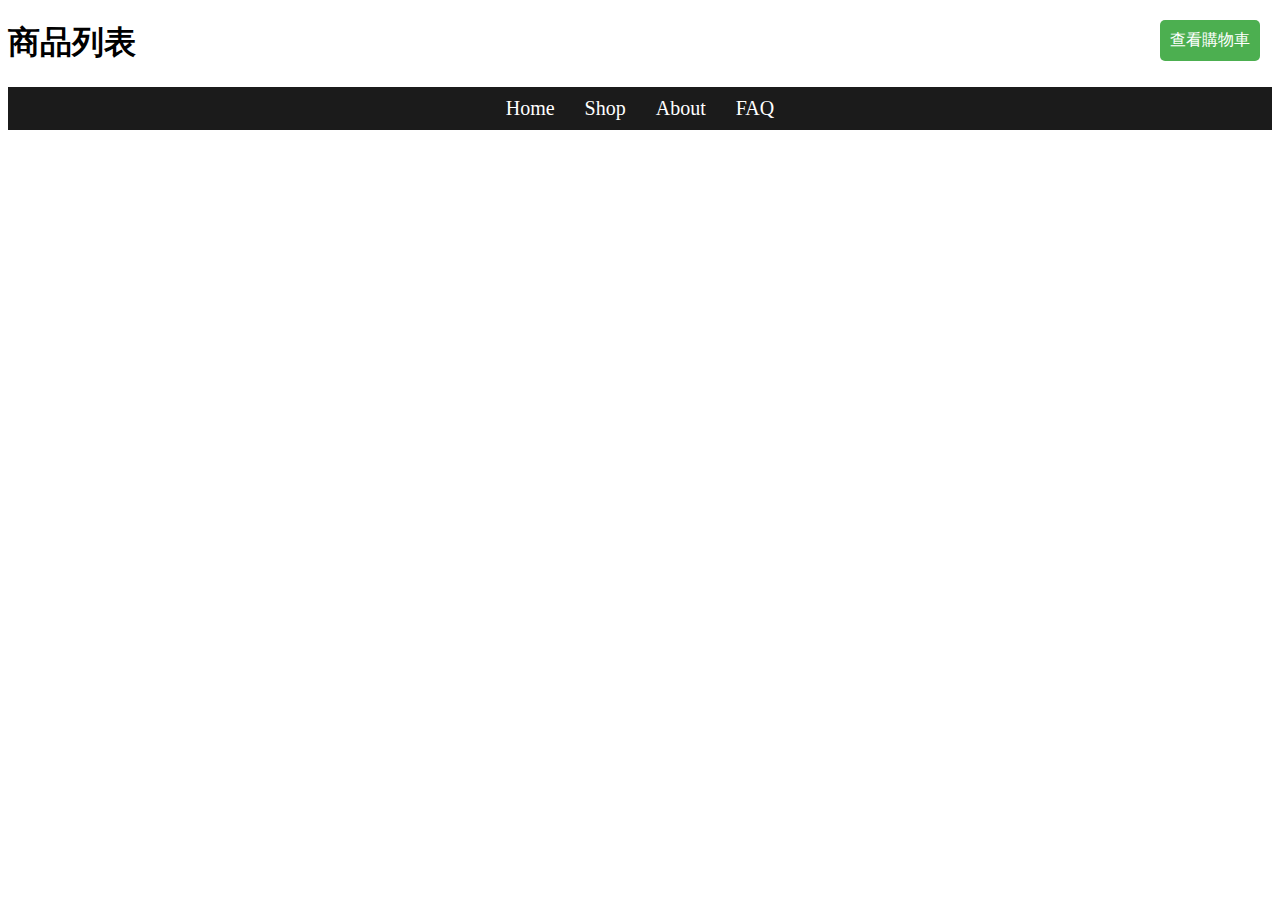
<file: index.html>
<!DOCTYPE html>
<html lang="en">
<head>
  <meta charset="UTF-8">
  <meta name="viewport" content="width=device-width, initial-scale=1.0">
  <title>購物網站</title>
  <link rel="stylesheet" href="style.css">
</head>
<body>

  <h1>商品列表</h1>
  <nav>
    <a href="#">Home</a>
    <a href="#">Shop</a>
    <a href="#">About</a>
    <a href="FAQ.html">FAQ</a>
</nav>

  <div id="products"></div>
  <br>
  <a href="cart.html" class="cart-link">查看購物車</a> <!-- 右上角的購物車連結 -->

  <script>
    // 用 fetch 請求獲取商品資料
    fetch('https://fakestoreapi.com/products')
      .then(response => response.json())
      .then(data => {
        const productContainer = document.getElementById('products');
        data.forEach(product => {
          const productElement = document.createElement('div');
          productElement.classList.add('product');

          productElement.innerHTML = `
            <img src="${product.image}" alt="${product.title}" class="product-img" />
            <h2>${product.title}</h2>
            <p>${product.description}</p>
            <p>價格: $${product.price}</p>
            <button onclick="addToCart(${product.id})">
              <svg xmlns="http://www.w3.org/2000/svg" width="16" height="16" viewBox="0 0 24 24" fill="none" stroke="currentColor" stroke-width="2" stroke-linecap="round" stroke-linejoin="round">
                <path d="M6 6h15l-1.5 9H7.5L6 6z"></path>
                <path d="M6 6L5 2H3"></path>
                <circle cx="9" cy="21" r="2"></circle>
                <circle cx="17" cy="21" r="2"></circle>
              </svg>
              加入購物車</button>
          `;

          productContainer.appendChild(productElement);
        });
      });

    // 儲存購物車的商品
    let cart = JSON.parse(localStorage.getItem('cart')) || [];

    // 加入購物車的功能
    function addToCart(productId) {
      fetch(`https://fakestoreapi.com/products/${productId}`)
        .then(response => response.json())
        .then(product => {
          cart.push(product);
          localStorage.setItem('cart', JSON.stringify(cart));
          alert('商品已加入購物車!');
        });
    }
  </script>
</body>
</html>
</file>
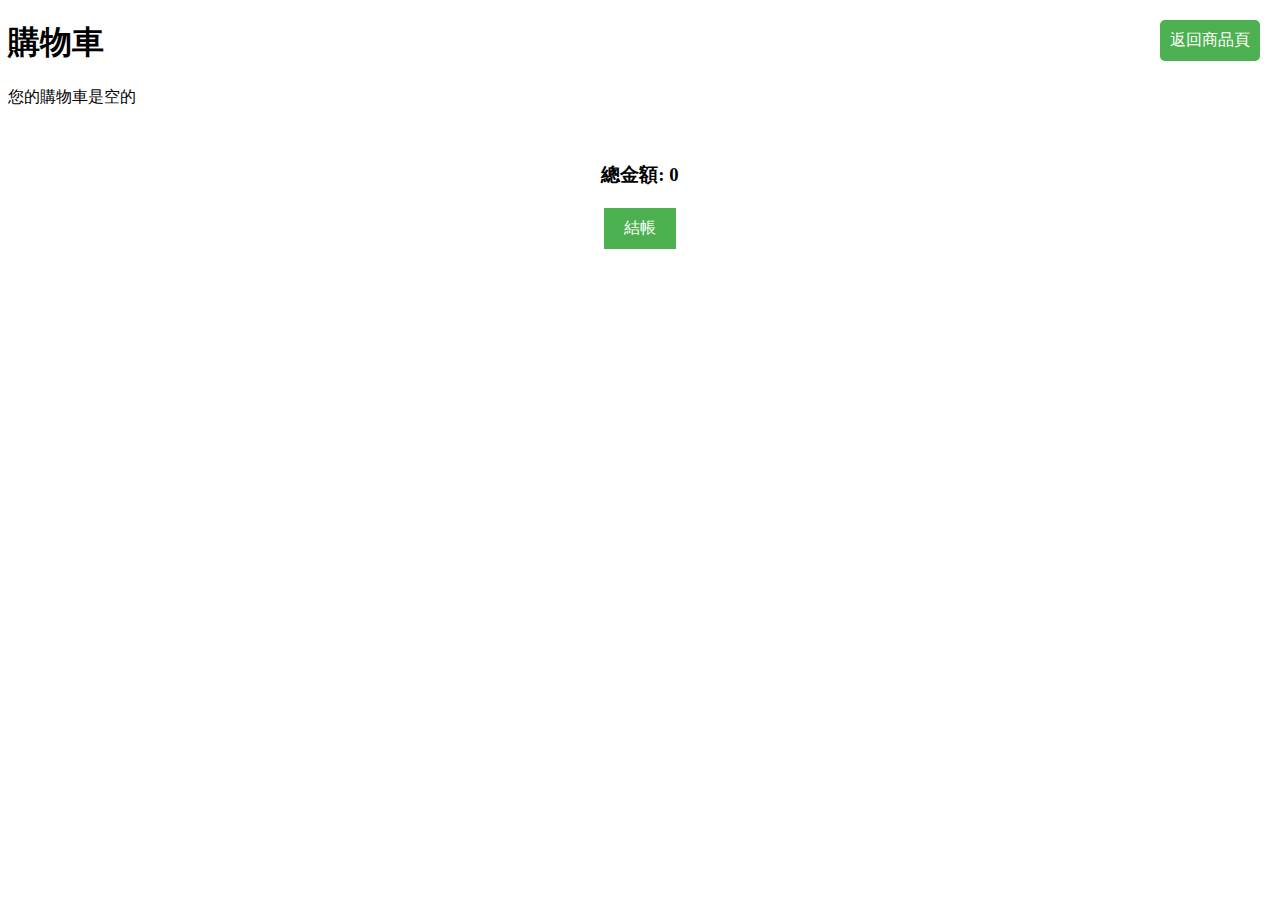
<file: cart.html>
<!DOCTYPE html>
<html lang="en">
<head>
  <meta charset="UTF-8">
  <meta name="viewport" content="width=device-width, initial-scale=1.0">
  <title>購物車</title>
  <link rel="stylesheet" href="style.css">
</head>
<body>

  <h1>購物車</h1>
  <div id="cart-items"></div>

  <br>
  <a href="index.html" class="cart-link">返回商品頁</a> <!-- 右上角的返回商品頁連結 -->

  <div id="total-price">
    <h3>總金額: <span id="total-amount">0</span></h3> <!-- 顯示總金額 -->
  </div>

  <!-- 結帳按鈕 -->
  <button id="checkout-btn" disabled>結帳</button> <!-- 初始禁用結帳按鈕 -->

  <div id="checkout-message" style="display: none;">
    <h3>結帳成功！感謝您的訂單！</h3>
  </div>

  <script>
    // 獲取購物車資料並顯示
    let cart = JSON.parse(localStorage.getItem('cart')) || [];
    const cartItemsContainer = document.getElementById('cart-items');
    const totalAmountElement = document.getElementById('total-amount');
    const checkoutMessage = document.getElementById('checkout-message');
    const checkoutButton = document.getElementById('checkout-btn');
    let totalAmount = 0; // 初始化總金額

    // 如果購物車為空，顯示空購物車提示
    if (cart.length === 0) {
      cartItemsContainer.innerHTML = '<p>您的購物車是空的</p>';
      totalAmountElement.textContent = '0'; // 如果購物車空，顯示總金額為0
      checkoutButton.disabled = true; // 禁用結帳按鈕
    } else {
      cart.forEach((product, index) => {
        const itemElement = document.createElement('div');
        itemElement.classList.add('cart-item');
        
        itemElement.innerHTML = `
          <img src="${product.image}" alt="${product.title}" class="cart-item-img"/>
          <div class="cart-item-details">
            <h3>${product.title}</h3>
            <p class="description">${product.description}</p>
          </div>
          <div class="cart-item-price">
            <p>$${product.price}</p>
            <button onclick="removeFromCart(${index})">刪除商品</button>
          </div>
        `;
        
        cartItemsContainer.appendChild(itemElement);
        totalAmount += product.price; // 累加總金額
      });

      totalAmountElement.textContent = totalAmount.toFixed(2); // 顯示總金額
      checkoutButton.disabled = false; // 啟用結帳按鈕
    }

    // 刪除購物車中的商品
    function removeFromCart(index) {
      cart.splice(index, 1); // 刪除商品
      localStorage.setItem('cart', JSON.stringify(cart)); // 更新 localStorage
      window.location.reload(); // 重新載入頁面，顯示更新後的購物車
    }

    // 處理結帳
    checkoutButton.addEventListener('click', () => {
      if (cart.length === 0) {
        alert('購物車是空的，無法結帳！');
        return;
      }

      // 顯示結帳訊息並隱藏購物車內容
      cartItemsContainer.style.display = 'none';
      totalAmountElement.style.display = 'block';
      checkoutButton.style.display = 'none';
      checkoutMessage.style.display = 'block';
      
      // 清空購物車
      localStorage.removeItem('cart');
    });
  </script>
</body>
</html>
</file>
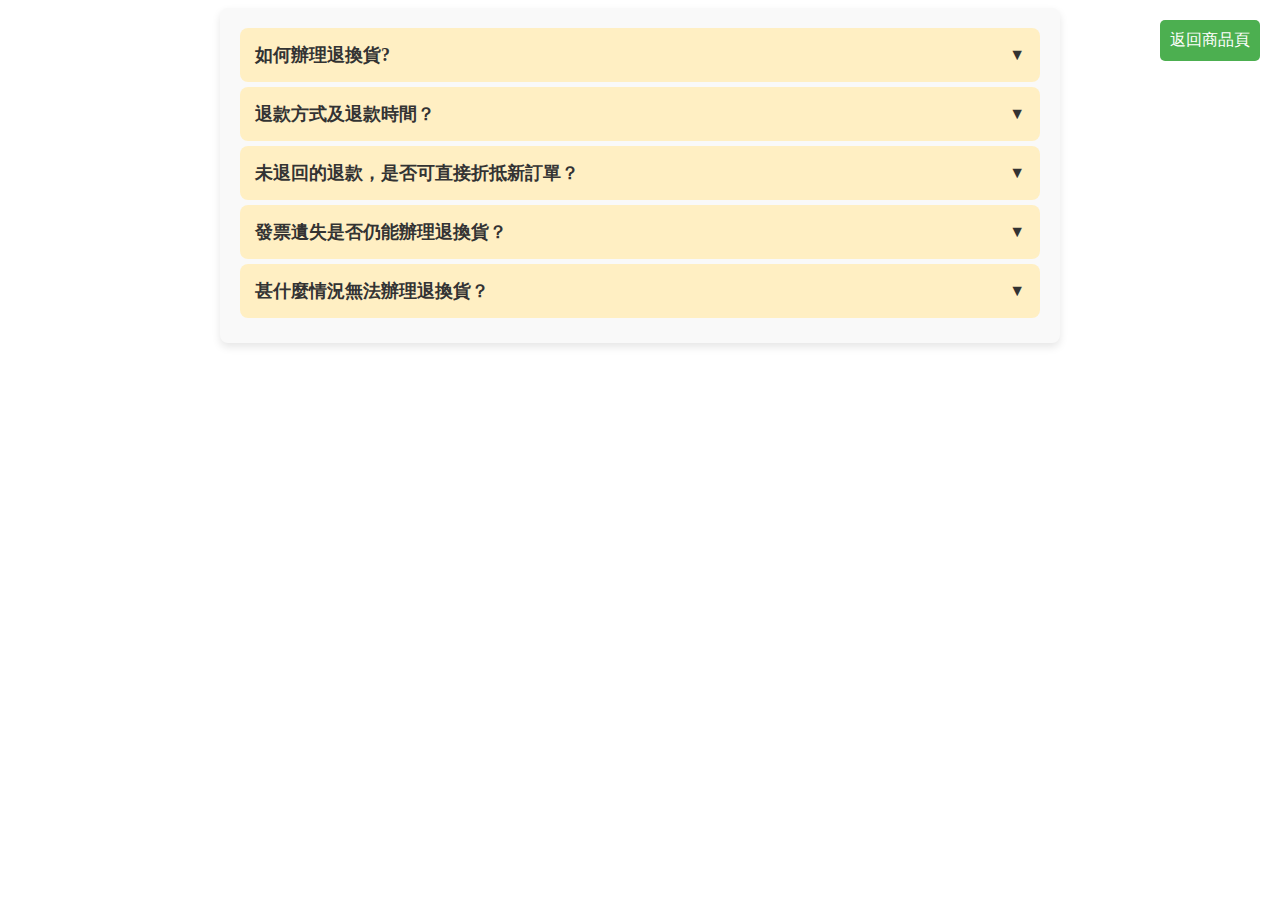
<file: FAQ.html>
<!DOCTYPE html>
<html lang="en">
<head>
  <meta charset="UTF-8">
  <meta name="viewport" content="width=device-width, initial-scale=1.0">
  <title>FAQ</title>
  <link rel="stylesheet" href="style.css">
</head>
<body>
<div class="faq-container">
<div class = 'question'>如何辦理退換貨?</div>
<div class = 'answer'>
   <p>請參考退貨服務頁面。</p>
</div>

<div class='question'>退款方式及退款時間？</div>
<div class='answer'>
  <p>約7-8個工作天完成退款作業。</p>
</div>

<div class='question'>未退回的退款，是否可直接折抵新訂單？</div>
<div class='answer'>
   <p>很抱歉，重新訂購時無法直接於新訂單扣抵。</p>
</div>

<div class='question'>發票遺失是否仍能辦理退換貨？</div>
<div class='answer'>
  <p>很抱歉，需要有發票才能辦理退換貨。</p>
</div>

<div class='question'>甚什麼情況無法辦理退換貨？</div>
<div class='answer'>
  <p>超過7天退貨期限，就無法辦理。</p>
</div>
</div>

<a href="index.html" class="cart-link">返回商品頁</a>

</body>

<script>
const questions = document.querySelectorAll('.question');

for(const question of questions){
question.onclick = toggle;
}

function toggle(event){
const answer = event.target.nextElementSibling;
if(!answer.style.maxHeight){
answer.style.maxHeight = answer.scrollHeight +'px';
event.target.classList.add('active');
}else{
answer.style.maxHeight = '';
event.target.classList.remove('active');
}
}
</script>
</file>
<file: style.css>
/* 商品顯示區域 */
.product {
  border: 1px solid #ccc;
  padding: 10px;
  margin: 10px;
  display: inline-block;
  width: 30%;
  text-align: center;
}

.product img {
  width: 200px;  /* 控制商品圖片大小 */
  height: auto;
}

.product button {
  padding: 5px 10px;
  margin-top: 10px;
  background-color: #4CAF50;
  color: white;
  border: none;
  cursor: pointer;
}

.product button:hover {
  background-color: #45a049;
}

/* 購物車商品 */
.cart-item {
  border: 1px solid #ccc;
  padding: 10px;
  margin: 10px 0;
  display: flex;
  justify-content: space-between;
  align-items: center;
}

/* 商品圖片 */
.cart-item img {
  width: 50px;
  height: 50px;
  margin-right: 10px;
}

/* 商品詳細部分（商品描述） */
.cart-item-details {
  flex-grow: 1;
  text-align: center;
}

.cart-item-details .description {
  font-size: 14px;
  color: #555;
}

/* 商品價格區域（右邊對齊金額） */
.cart-item-price {
  text-align: right;
  flex-shrink: 0;
}

/* 商品價格金額 */
.cart-item-price p {
  margin-bottom: 10px;
  font-weight: bold;
}

.cart-item button {
  background-color: #f44336;
  color: white;
  border: none;
  padding: 5px 10px;
  cursor: pointer;
}

.cart-item button:hover {
  background-color: #d32f2f;
}

/* 右上角的購物車連結 */
.cart-link {
  position: fixed;
  top: 20px;
  right: 20px;
  background-color: #4CAF50;
  color: white;
  padding: 10px;
  text-decoration: none;
  border-radius: 5px;
}

.cart-link:hover {
  background-color: #45a049;
}

/* 顯示總金額 */
#total-price {
  text-align: center;
  margin-top: 20px;
}

/* 結帳按鈕樣式 */
#checkout-btn {
  display: block;
  margin: 20px auto;
  padding: 10px 20px;
  background-color: #4CAF50;
  color: white;
  border: none;
  font-size: 16px;
  cursor: pointer;
}

#checkout-btn:hover {
  background-color: #45a049;
}

/* 顯示結帳成功訊息 */
#checkout-message {
  text-align: center;
  margin-top: 20px;
  font-size: 18px;
  color: #4CAF50;
}

.container {
  display: flex;
  flex-wrap: wrap;
  gap: 15px;
  max-width: 1000px;
  margin: 0 auto;
}


/* 問題樣式 */
.question {
  padding: 15px;
  font-size: 18px;
  font-weight: bold;
  cursor: pointer;
  background-color: #ffefc3;
  color: #333;
  border-radius: 8px;
  transition: background-color 0.3s ease;
  display: flex;
  justify-content: space-between;
  align-items: center;
}

.question:hover {
  background-color: #ffdb8c;
}

.question.active {
  background-color: #ffd166;
}

/* 答案樣式 */
.answer {
  max-height: 0;
  overflow: hidden;
  transition: max-height 0.3s ease;
  background-color: #fff9e6;
  padding: 0 15px;
  border-radius: 8px;
  margin-top: 5px;
  box-sizing: border-box;
}

.answer p {
  padding: 10px 0;
  margin: 0;
  font-size: 16px;
  color: #555;
}

/* 箭頭指示 */
.question::after {
  content: "▼";
  font-size: 16px;
  color: #333;
  transition: transform 0.3s ease;
}

.question.active::after {
  transform: rotate(180deg);
}

/* FAQ 頁面容器樣式 */
.faq-container {
  max-width: 800px; 
  margin: 0 auto; /* 置中 */
  padding: 20px;
  background-color: #f9f9f9; 
  border-radius: 8px; 
  box-shadow: 0 4px 8px rgba(0, 0, 0, 0.1); 
}

/* 導覽列樣式 */
nav {
  display: flex;
  justify-content: center;
  background-color: #1b1b1b;
  padding: 10px;
}

nav a {
  color: white;
  margin: 0 15px;
  text-decoration: none;
  font-size: 20px;
}

nav a:hover {
  text-decoration: underline;
}
</file>
